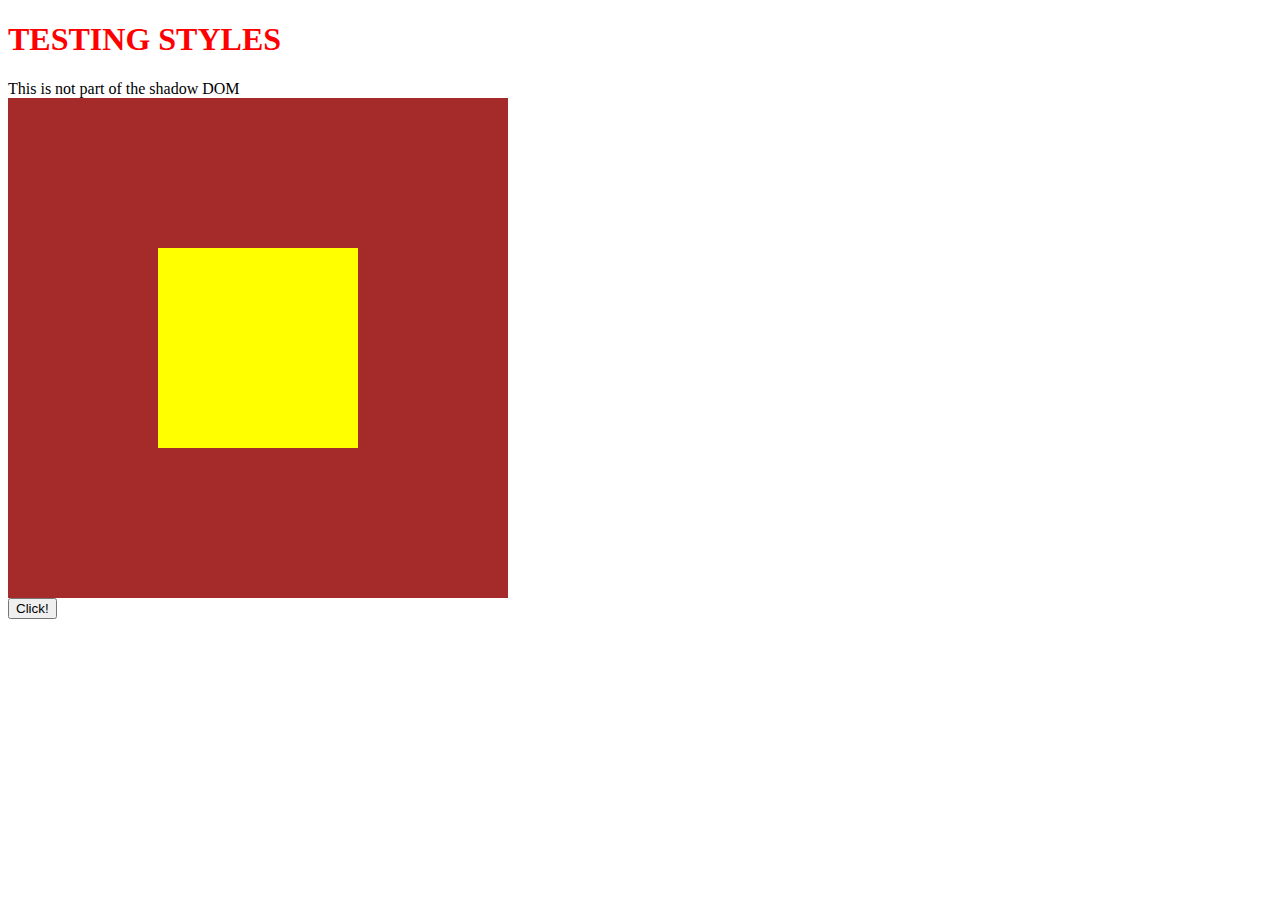
<file: index.html>
<!DOCTYPE html>
<html>

<head>
  <meta charset="utf-8" />
  <meta http-equiv="X-UA-Compatible" content="IE=edge">
  <title>Page Title</title>
  <meta name="viewport" content="width=device-width, initial-scale=1">
  <link rel="stylesheet" type="text/css" media="screen" href="index.css" />

</head>

<body>
  <h1>TESTING STYLES</h1>
  <div id="shadowhost">
    <span id="child">This is not part of the shadow DOM</span>
  </div>
  <template>
    <style type="text/css">
      h3 {
        color: green;
      }
    </style>
    <h3>News Widget</h3>
  </template>
  <div class="main">
    <div class="inner_div"></div>
  </div>
  <div class="tri"></div>

  <button>Click!</button>

</body>
<script src="index.js"></script>

</html>
</file>
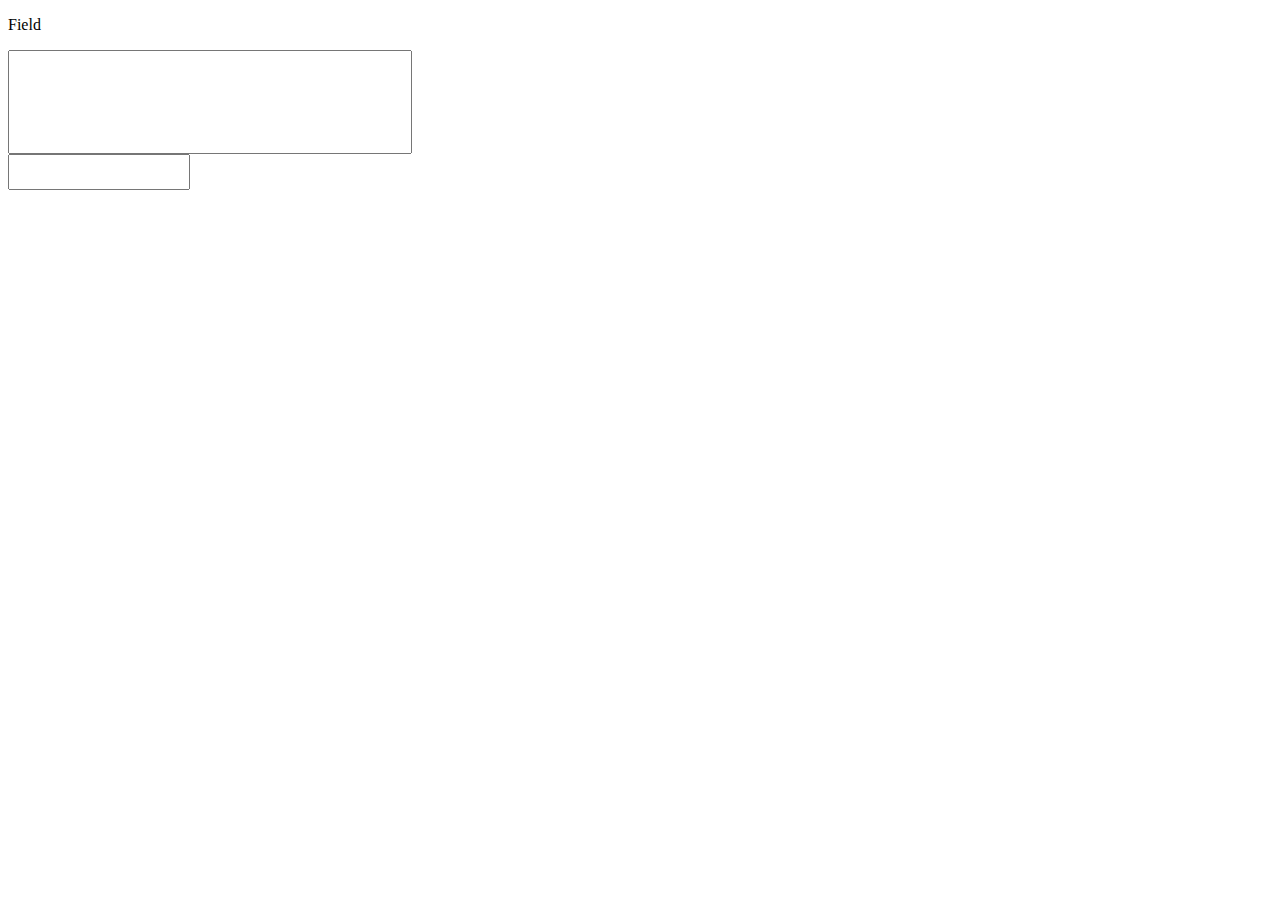
<file: field.html>
<!DOCTYPE html>
<html lang="en">

<head>
  <meta charset="UTF-8">
  <meta name="viewport" content="width=device-width, initial-scale=1.0">
  <meta http-equiv="X-UA-Compatible" content="ie=edge">
  <title>Document</title>
</head>

<body>
  <p>Field</p>
  <input type="text">
  <br>
  <textarea name="test" id="test"></textarea>
</body>

<style>
  input[type="text"] {
    width: 400px;
    padding: 0;
    height: 100px;
    justify-content: left;
    align-items: baseline;
    font-size: 20px;
  }

  #test {
    resize: none;
    border-radius: '3px'
  }
</style>

<script>
  const expandedHeight = (this.textArea)

  console.log(expandedHeight)
</script>

</html>
</file>
<file: index.css>
h1{
  color:red;
}

.main{
  width: 500px;
  height:500px;
  background-color: brown;
  position: relative;
}
.inner_div{
  width: 200px;
  height:200px;
  background-color: yellow;
  position: absolute;
  top: 50%;
  left: 50%;
  transform: translate(-50%, -50%);
}
</file>
